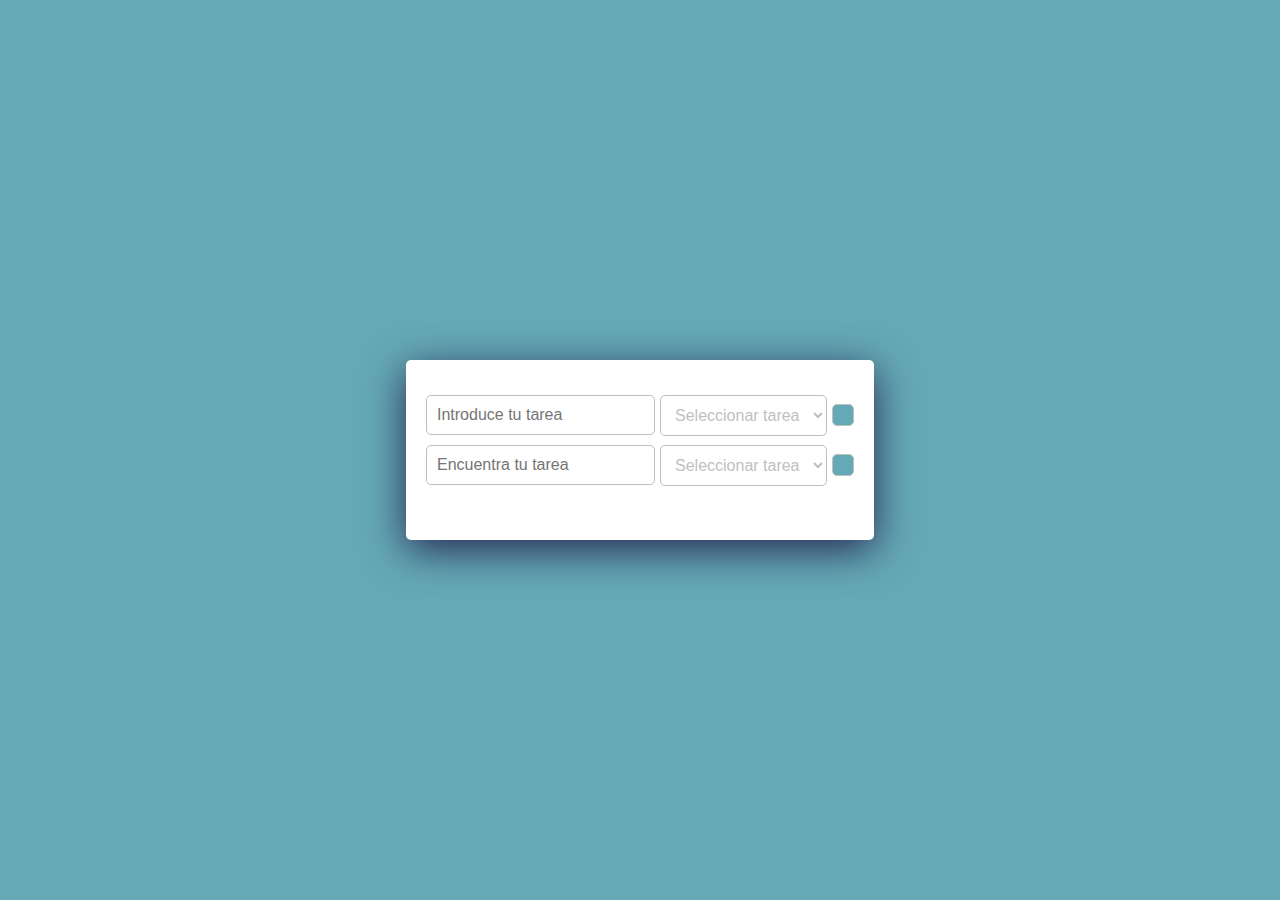
<file: index.html>
<!DOCTYPE html>
<html lang="es">

<head>
    <meta charset="UTF-8">
    <meta http-equiv="X-UA-Compatible" content="IE=edge">
    <meta name="viewport" content="width=device-width, initial-scale=1.0">
    <title>Check! | Organízate fácil y rápido</title>
    <!--Font awesome-->
    <link rel="stylesheet" href="https://cdnjs.cloudflare.com/ajax/libs/font-awesome/6.2.1/css/all.min.css" integrity="sha512-MV7K8+y+gLIBoVD59lQIYicR65iaqukzvf/nwasF0nqhPay5w/9lJmVM2hMDcnK1OnMGCdVK+iQrJ7lzPJQd1w==" crossorigin="anonymous" referrerpolicy="no-referrer" />
    <!--css-->
    <link rel="stylesheet" href="./css/style.css">
    <!--javascript-->
    <script src="./js/main.js"></script>
    <script src="./js/controlador.js"></script>
</head>

<body>

    <!--titulo-->
    <!-- <h3>Check! <span>✦</span> Organízate fácil y rápido</h3> -->

    <div class="wrapper">

        <!--añadir tarea-->
        <div id="task-input" class="task-input">
            <input type="text" id="addTask" placeholder="Introduce tu tarea"/>
            <select class="priority">
                <option value="">Seleccionar tarea</option>
                <option value="urgente">Urgente</option>
                <option value="diaria">Diaria</option>
                <option value="mensual">Mensual</option>
            </select>
            <button id="add" class="add-btn"><i class="fa-solid fa-plus"></i></button>
        </div>

        <!--buscador semántico-->
        <div class="task-select">
            <input type="text" placeholder="Encuentra tu tarea" id="searchTask">
            <select class="priority2">
                <option value="">Seleccionar tarea</option>
                <option value="urgente">Urgente</option>
                <option value="diaria">Diaria</option>
                <option value="mensual">mensual</option>
            </select>
            <button class="search-btn"><i class="fa-solid fa-magnifying-glass"></i></button>
        </div>

        <!--caja de tareas-->
        <div class="task-box">
            
            <!--
            <article class="urgente">
                <input type="checkbox" id="checkbox">
                <p>Estudiar JavaScript</p>
                <div class="item-btn">
                    <i class="fa-regular fa-trash-can"></i>
                </div>
            </article>
            <article class="diaria">
                <input type="checkbox" id="checkbox">
                <p>Dormir 8 horas</p>
                <div class="item-btn">
                    <i class="fa-regular fa-trash-can"></i>
                </div>
            </article>
            <article class="mensual">
                <input type="checkbox" id="checkbox">
                <p>Salir a pasear</p>
                <div class="item-btn">
                    <i class="fa-regular fa-trash-can"></i>
                </div>
            </article>
            -->

    </div>

    <!--javascript-->
    <script src="./js/view.js"></script>
</body>

</html>
</file>
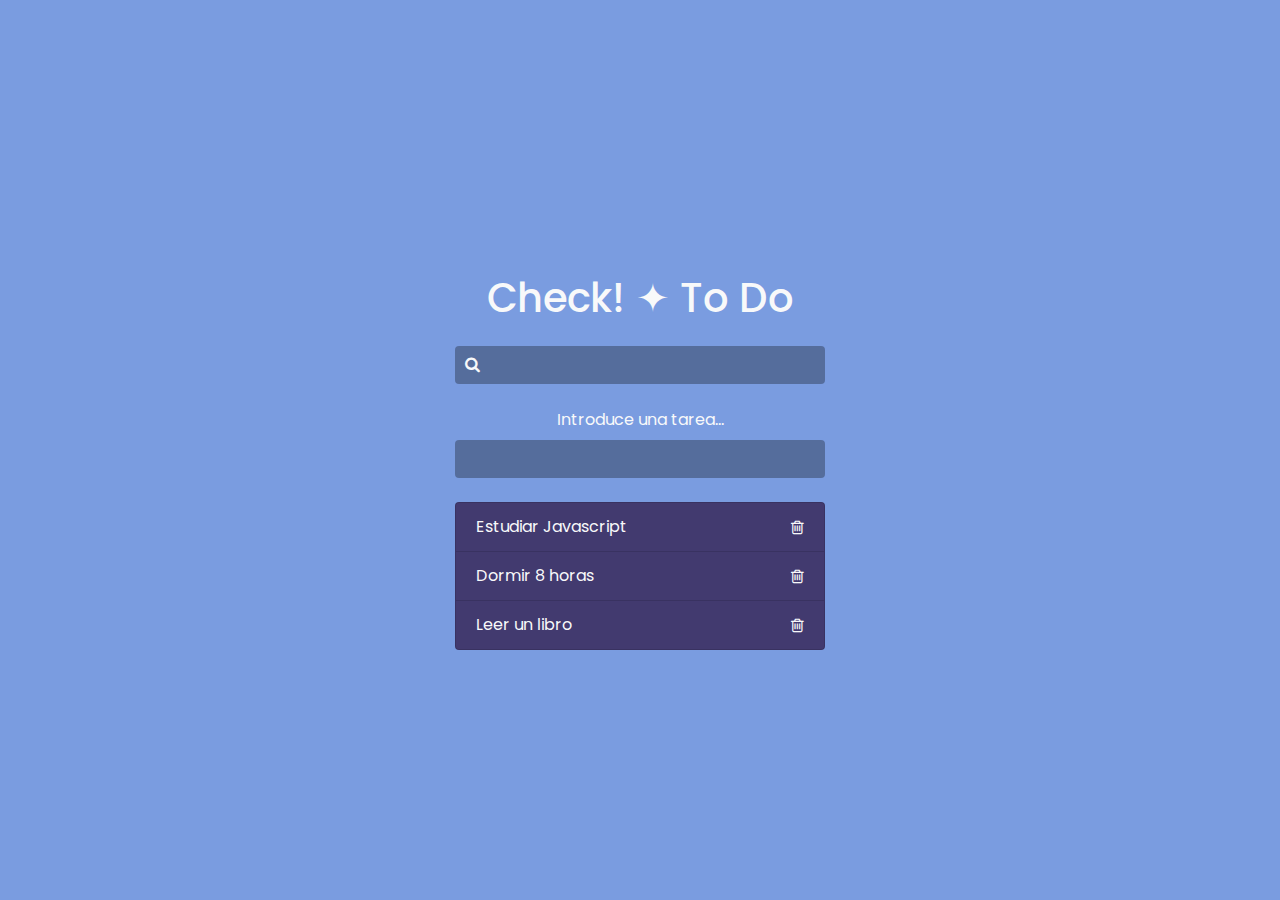
<file: todo bootstrap/index.html>
<!DOCTYPE html>
<html lang="en">

<head>
    <meta charset="UTF-8">
    <meta name="viewport" content="width=device-width, initial-scale=1.0">
    <!-- bootstrap-->
    <link rel="stylesheet" href="https://stackpath.bootstrapcdn.com/bootstrap/4.5.2/css/bootstrap.min.css" integrity="sha384-JcKb8q3iqJ61gNV9KGb8thSsNjpSL0n8PARn9HuZOnIxN0hoP+VmmDGMN5t9UJ0Z" crossorigin="anonymous">
    <!-- fontawesome-->
    <link rel="stylesheet" href="https://cdnjs.cloudflare.com/ajax/libs/font-awesome/4.7.0/css/font-awesome.min.css">
    <!-- css-->
    <link rel="stylesheet" href="style.css">
    <title>Check! ✦ Organízate fácil y rápido</title>
</head>

<body>
    <div class="container">
        <header class="text-center text-light my-4">
            <h1 class="mb-4">Check! ✦ To Do</h1>
            
            <form action="" class="search">
                <i class="fa fa-search icon"></i>
                <input type="text" class="form-control input-field m-auto">
            </form>
        </header>

        <form  class="add text-center my-4">
            <label class="text-light">
                Introduce una tarea...
            </label>
            <input type="text" class="form-control m-auto" name="add"/>
        </form>

        <ul class="list-group todos mx-auto text-light">
            <li class="list-group-item d-flex justify-content-between align-items-center">
                <span>Estudiar Javascript</span>
                <i class="fa fa-trash-o delete"></i>
            </li>
            <li class="list-group-item d-flex justify-content-between align-items-center">
                <span>Dormir 8 horas</span>
                <i class="fa fa-trash-o delete"></i>

            </li>
            <li class="list-group-item d-flex justify-content-between align-items-center">
                <span>Leer un libro</span>
                <i class="fa fa-trash-o delete"></i>

            </li>
        </ul>

    </div>
    <script src="view.js"></script>
</body>

</html>
</file>
<file: css/style.css>
/*normalizacion*/
@import url('https://fonts.googleapis.com/css2?family=Poppins:wght@300;400;700&display=swap');

/*
font-family: 'Poppins', sans-serif;
*/

:root{
    --colorprincipal: #65a9b6;
    --colorsecundario: #21242e;
    --colorterciario: #ffff;
}

*{
    margin: 0;
    padding: 0;
    box-sizing: border-box;
}

body{
    font-family: 'Poppins', sans-serif;
    background-color: var(--colorprincipal);
    display: flex;
    justify-content: center;
    align-items: center;
    flex-direction: column;
    height: 100vh;
    width: 100vw;
}

.wrapper{
    max-width: 500px;
    padding: 20px;
    background-color: #ffff;
    box-shadow: 0 10px 40px #252850;
    border-radius: 5px;
    padding: 30px 0;
}

header .logo {
    font-size: 35px;
    font-weight: 700px;
    color: var(--colorsecundario);
    letter-spacing: 1px;
    margin: 30px 0;
    display: flex;
    justify-content: center;
    align-items: center;
}

header .logo span{
    color: var(--colorprincipal);
}

/*inicio añadir tarea*/

.task-input{
    display: flex;
    justify-content: space-between;
    align-items: center;
    gap: 5px;  
    height: 50px;
    padding: 20px;
}

.task-input input{
    padding: 10px;
    border-radius: 5px;
    border: 1px solid #bfbfbf;
    font-size: 16px;
}

.priority{
    padding: 10px;
    border-radius: 5px;
    border: 1px solid #bfbfbf;
    background-color: #ffff;
    font-size: 16px;
    color: #bfbfbf;
    cursor: pointer;
}

.add-btn{
    background-color: var(--colorprincipal); 
    border-radius: 5px;
    border: 1px solid #bfbfbf;
    color: #ffff; 
    padding: 10px 10px; 
    font-size: 16px; 
    cursor: pointer; 
  }

  .add-btn:hover {
    background-color: #95c4cd;
  }

/*fin añadir tarea*/

/*inicio buscador semántico*/

.task-select{
    display: flex;
    justify-content: space-between;
    align-items: center;
    gap: 5px;  
    height: 50px;
    padding: 20px;
    position: relative;
}

.task-select input{
    padding: 10px;
    border-radius: 5px;
    border: 1px solid #bfbfbf;
    font-size: 16px;
}

.priority2{
    padding: 10px;
    border-radius: 5px;
    border: 1px solid #bfbfbf;
    background-color: #ffff;
    font-size: 16px;
    color: #bfbfbf;
    cursor: pointer;
}

.search-btn{
    background-color: var(--colorprincipal); 
    border-radius: 5px;
    border: 1px solid #bfbfbf;
    color: #ffff; 
    padding: 10px 10px; 
    font-size: 16px; 
    cursor: pointer; 
  }

.search-btn:hover {
    background-color: var(--colorprincipal);
  }

/*fin buscador semántico*/

/*inicio caja tareas*/

.wrapper .task-box{
    margin-top: 20px;
}

.task-box .task{
    display: flex;
    align-items: center;
    justify-content: space-between;
    text-align: left;
    border: 1px solid #bfbfbf;
    padding: 20px 15px;
    border-radius: 5px;
    margin-bottom: 10px;
    margin-top: 10px;
    cursor: pointer;
}

.task-box .task{
    margin: 0 30px 10px 15px;
    word-break: break-all;
}

.task p{
    font-size: 16px;
    font-weight: 500;
    color: var(--colorsecundario);
    letter-spacing: 1px;
}

.item-btn{
    display: flex;
    align-items: center;
    gap: 10px;
}

.item-btn i{
    color: var(--colorsecundario);
    font-size: 18px;
    cursor: pointer;
}

.item-btn i:hover{
    opacity: 0.5;
}
/*fin caja tareas*/
</file>
<file: todo bootstrap/style.css>
/*normalizacion*/
@import url('https://fonts.googleapis.com/css2?family=Poppins:wght@300;400;700&display=swap');

/*
font-family: 'Poppins', sans-serif;
*/

*{
    padding: 0;
    margin: 0;
    box-sizing: border-box;
    font-family: 'Poppins', sans-serif;
}

body{
    height: 100vh;
    background: #7a9ce0;
}

.container{
  width: 40%;
  max-width: 400px;
  position: absolute;
  transform: translate(-50%,-50%);
  top: 50%;
  left: 50%;
  border-radius: 10px;
}

.search i {
  position: absolute;
}
.search {
  position: relative;
}
.icon {
  padding: 10px;
  left: 0;
}
.input-field {
  text-align: center;
}

input[type="text"],
input[type="text"]:focus {
  color: white;
  border: none;
  background: rgba(0, 0, 0, 0.3);
  max-width: 400px;
}
.todos li {
  background: #423a6f;
}
.delete {
  cursor: pointer;
}

.filtered{
  display: none;
}
</file>
